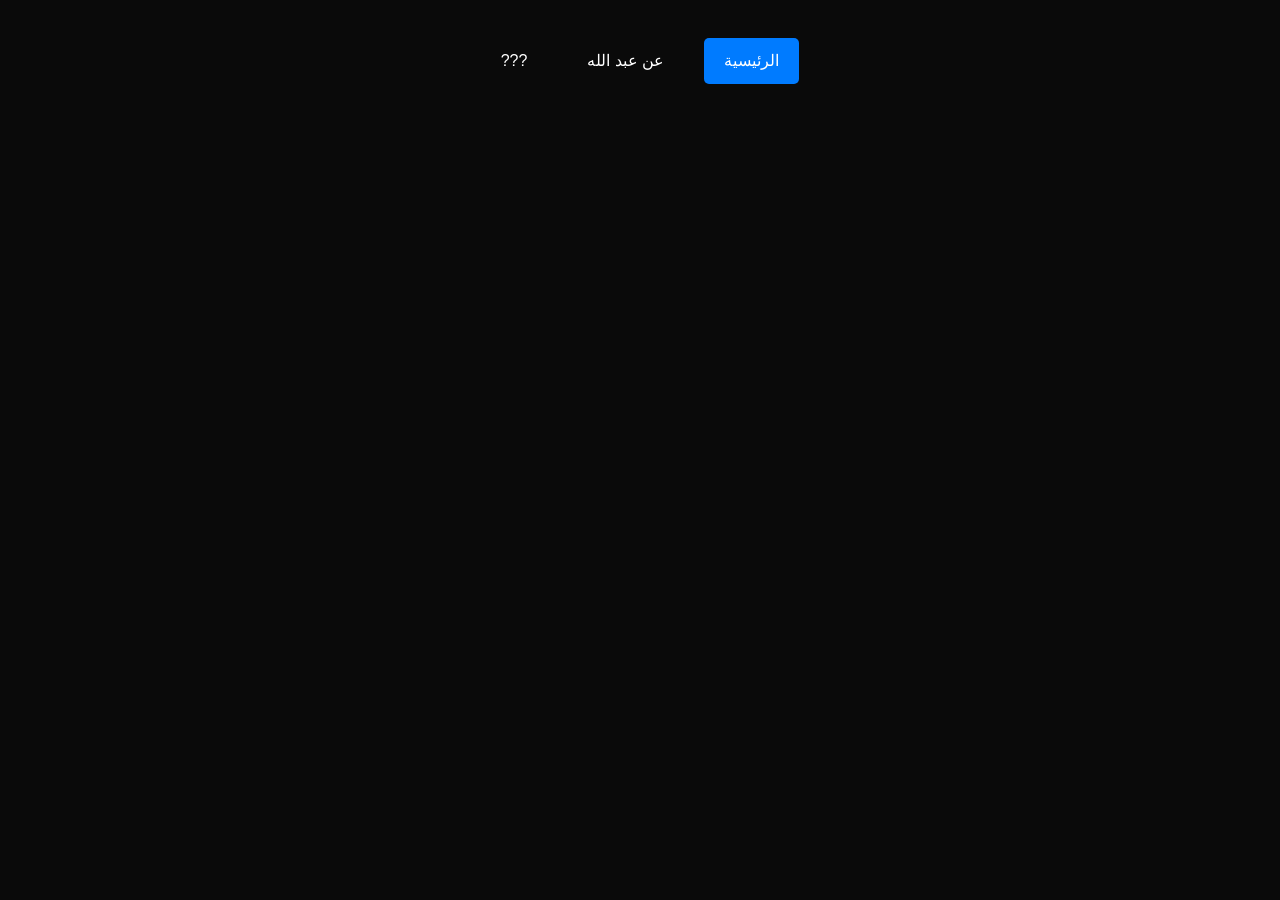
<file: index.html>
<!DOCTYPE html>
<html lang="ar" dir="rtl">
<head>
<title> Random </title>
<link rel="stylesheet" href="style.css"> 
<meta name="viewport" content="width=device-width, initial-scale=1.0">
</head>
<body id = "Home Page">
<nav class="navbar">
<a href="index.html" class="tab-button active">الرئيسية</a>
<a href="abdullah.html" class="tab-button">عن عبد الله</a>
<a href="Comingsoon.html" class="tab-button">???</a>
</nav>

</body>
</html>
</file>
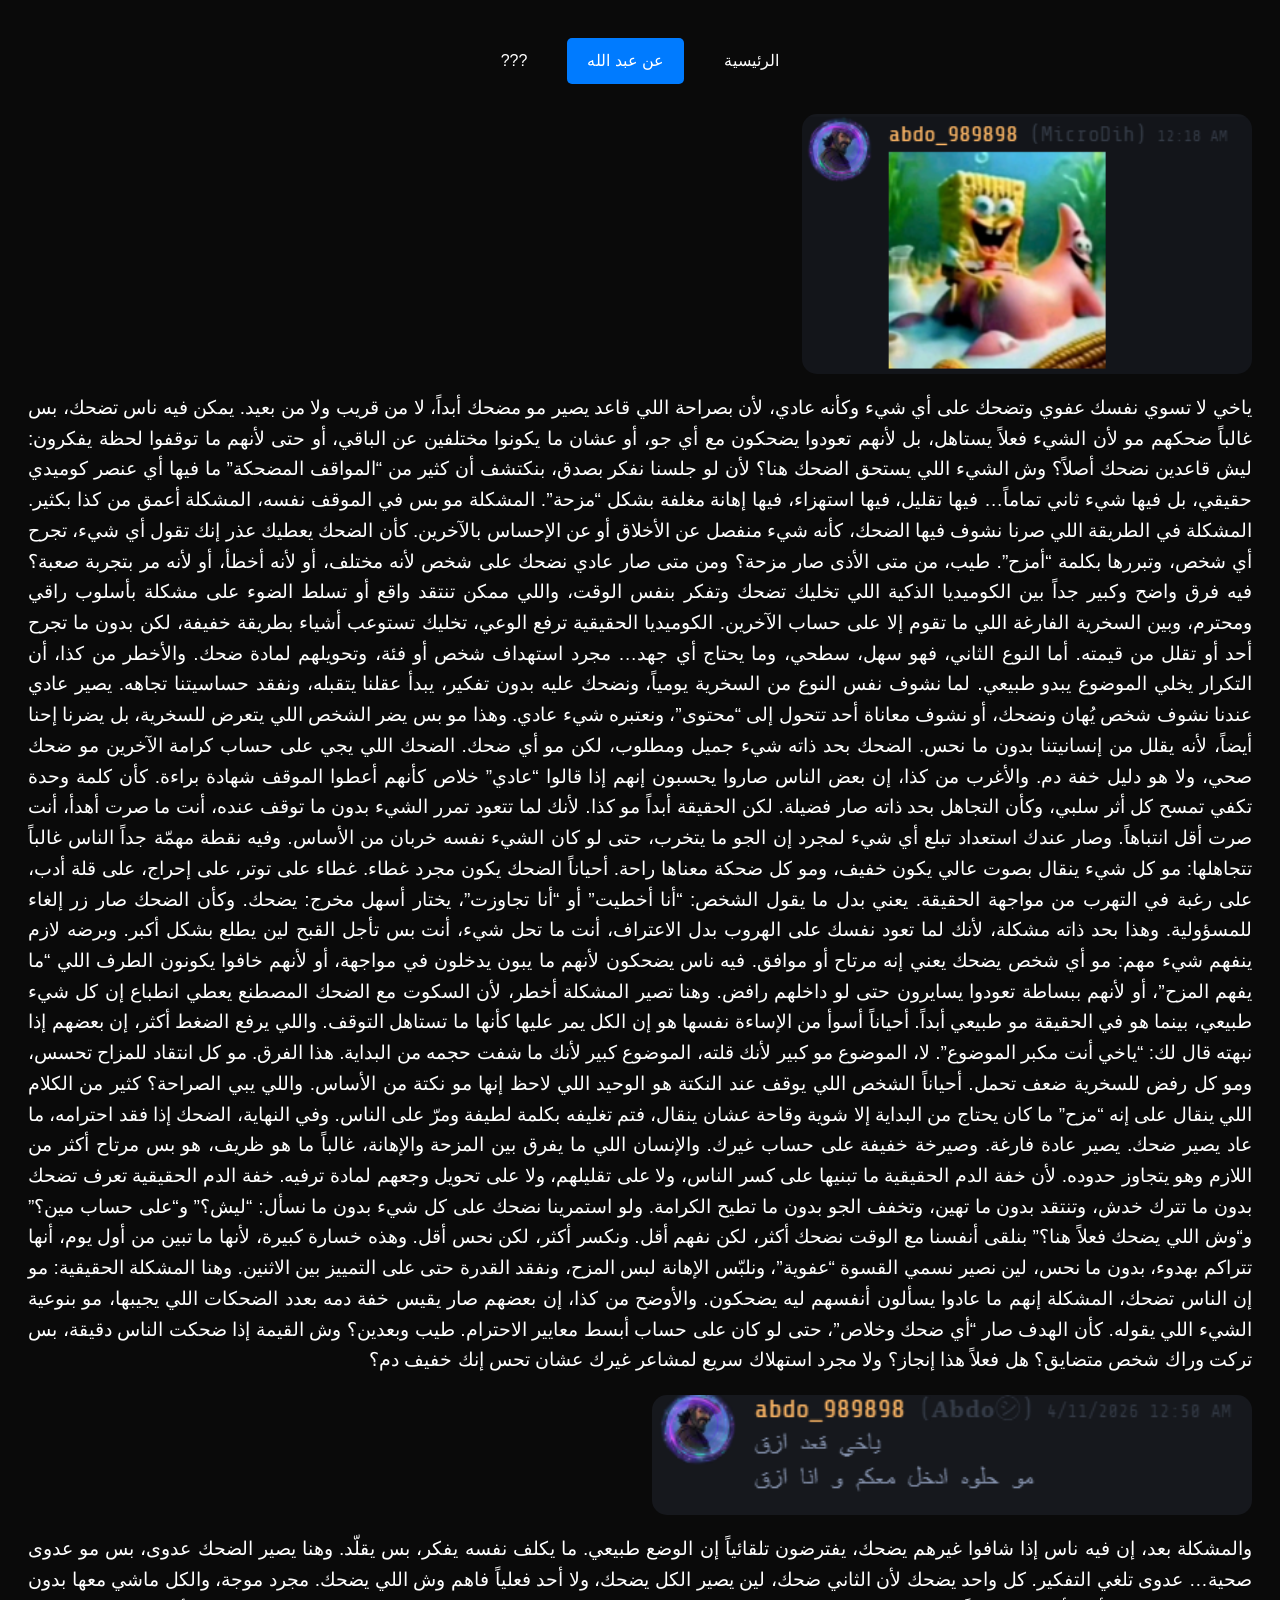
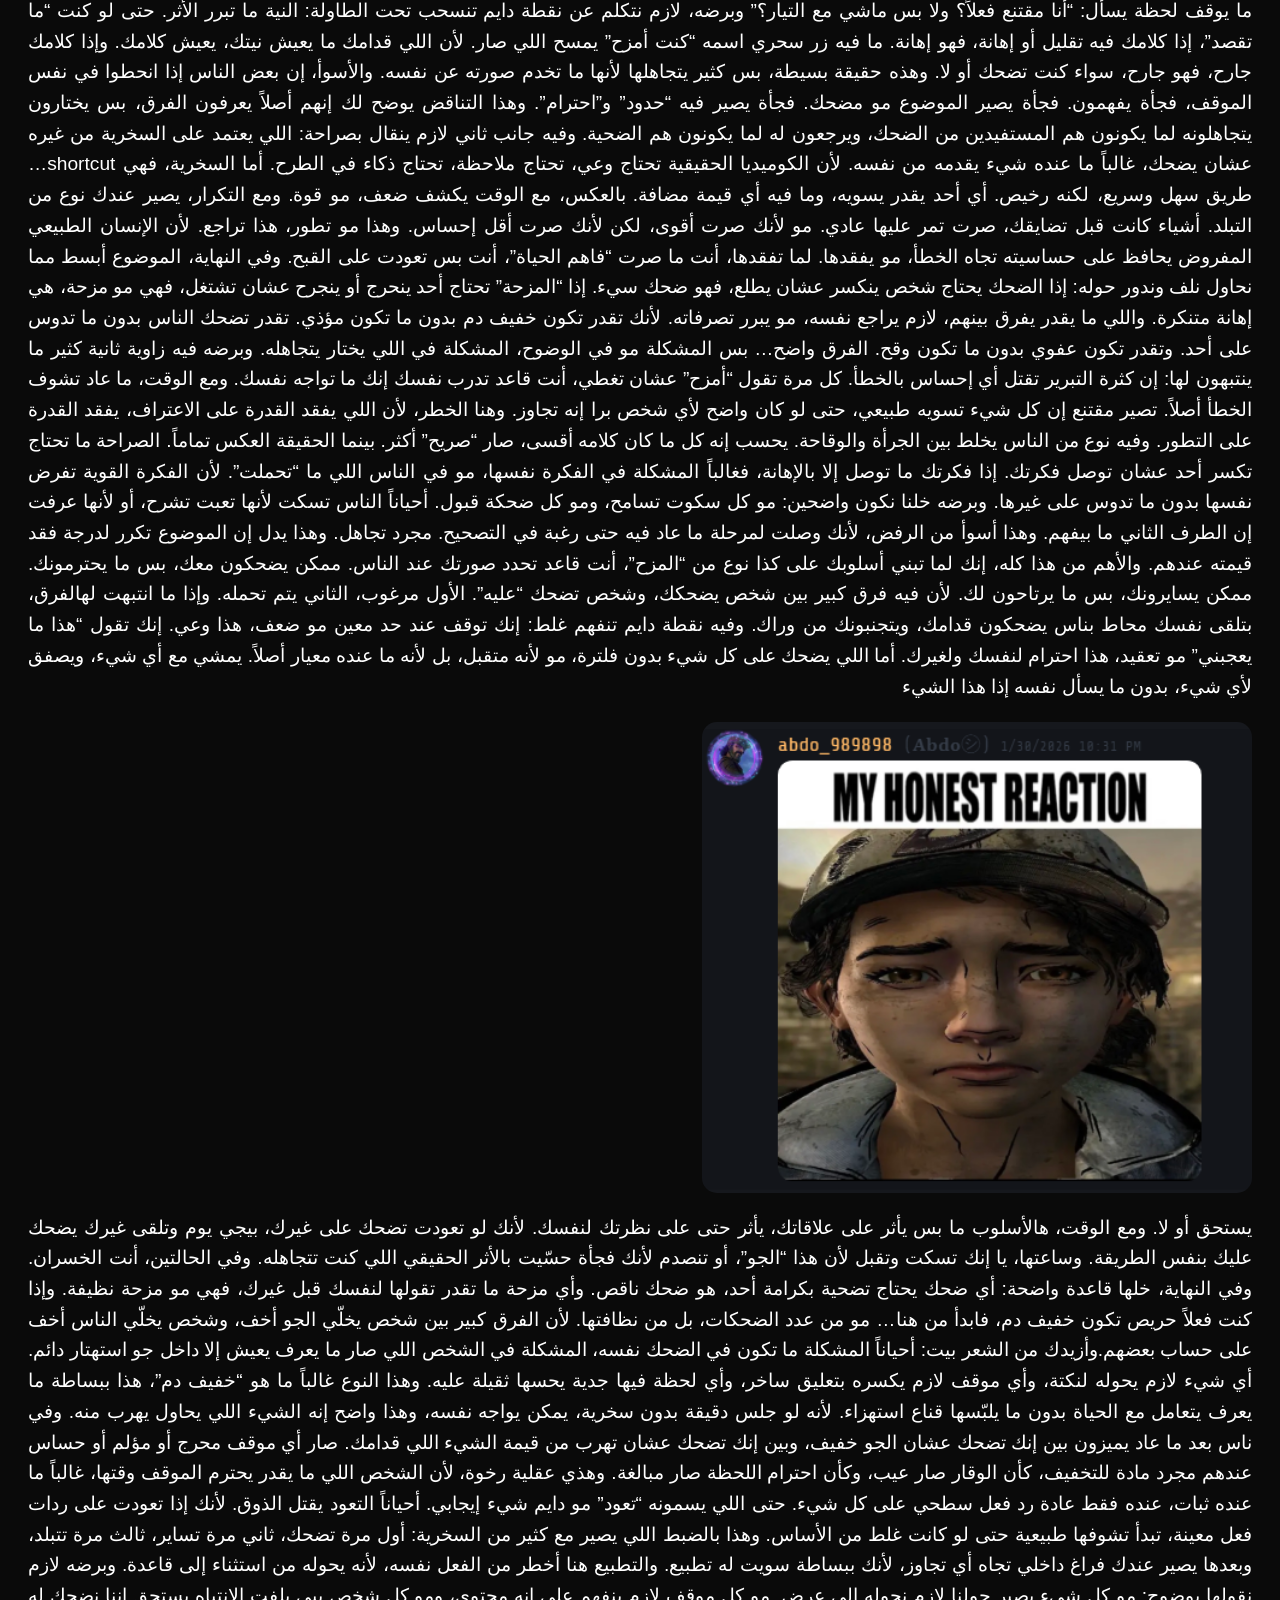
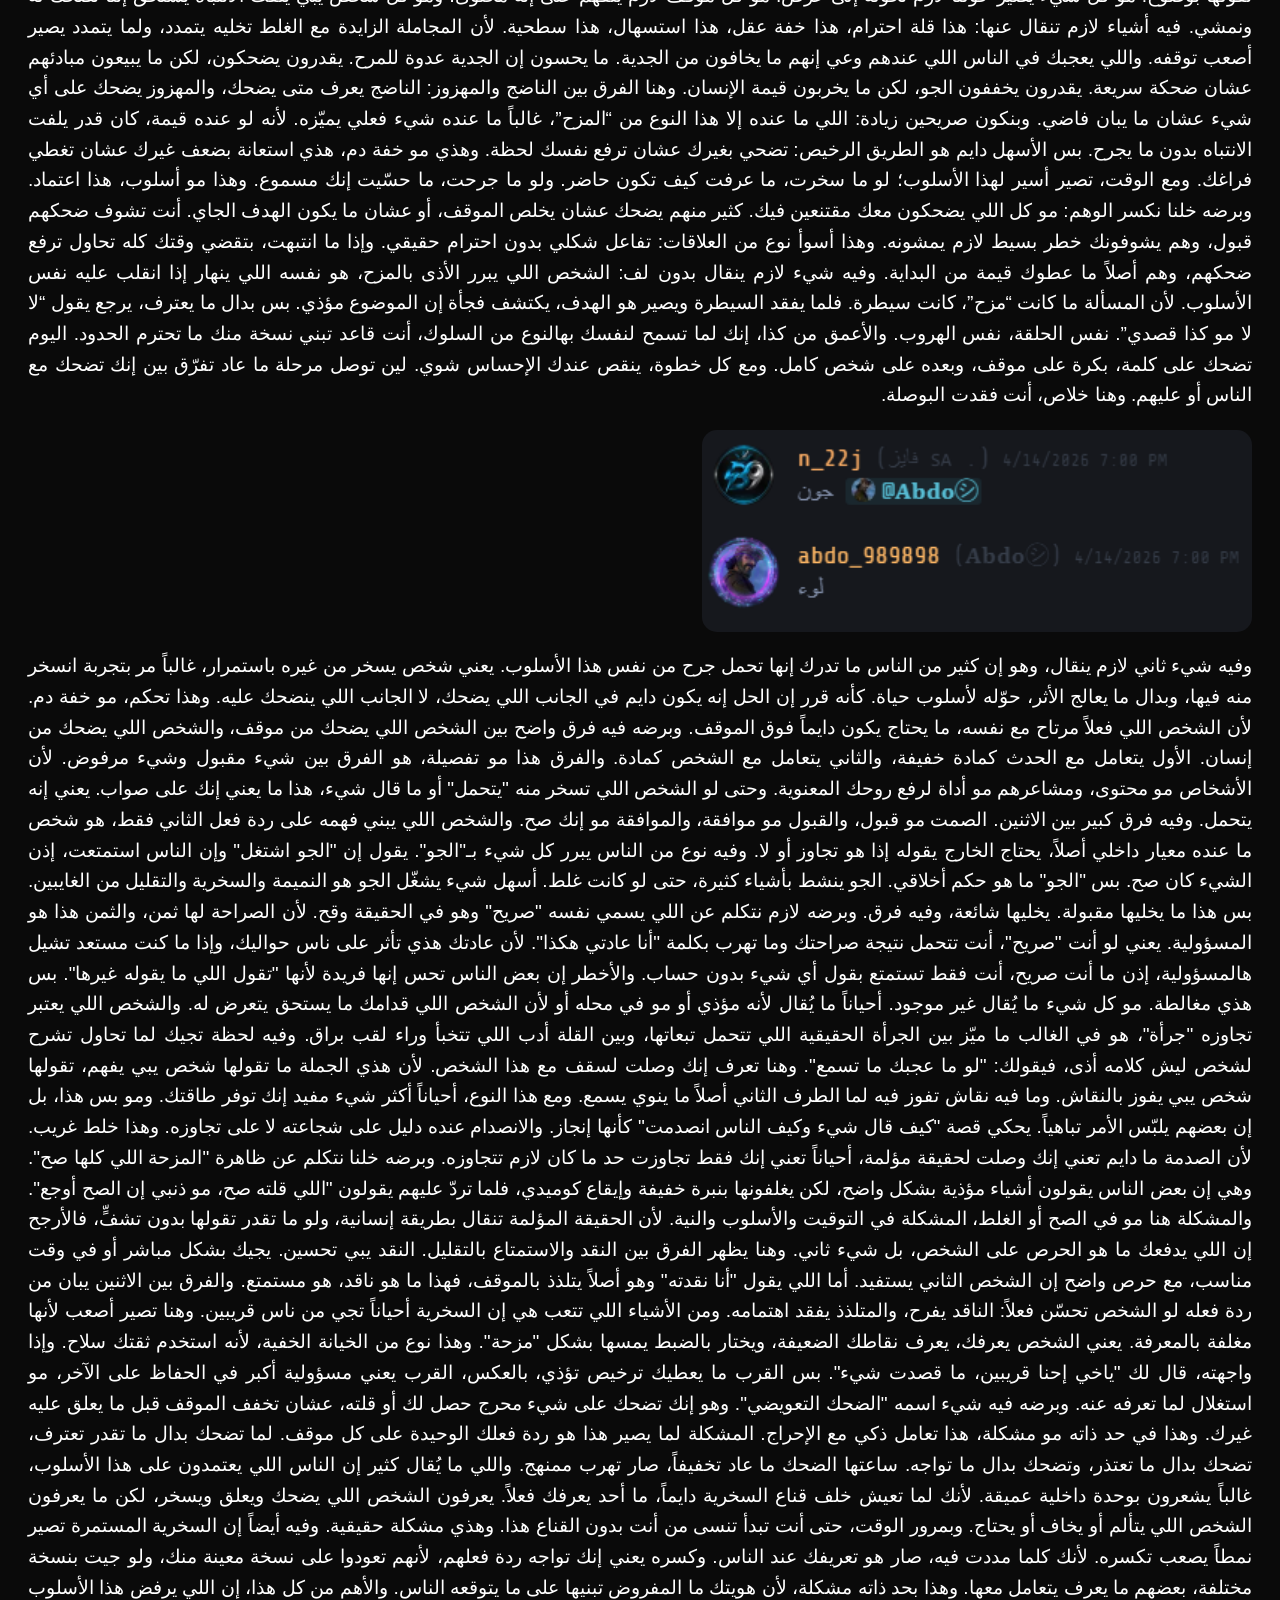
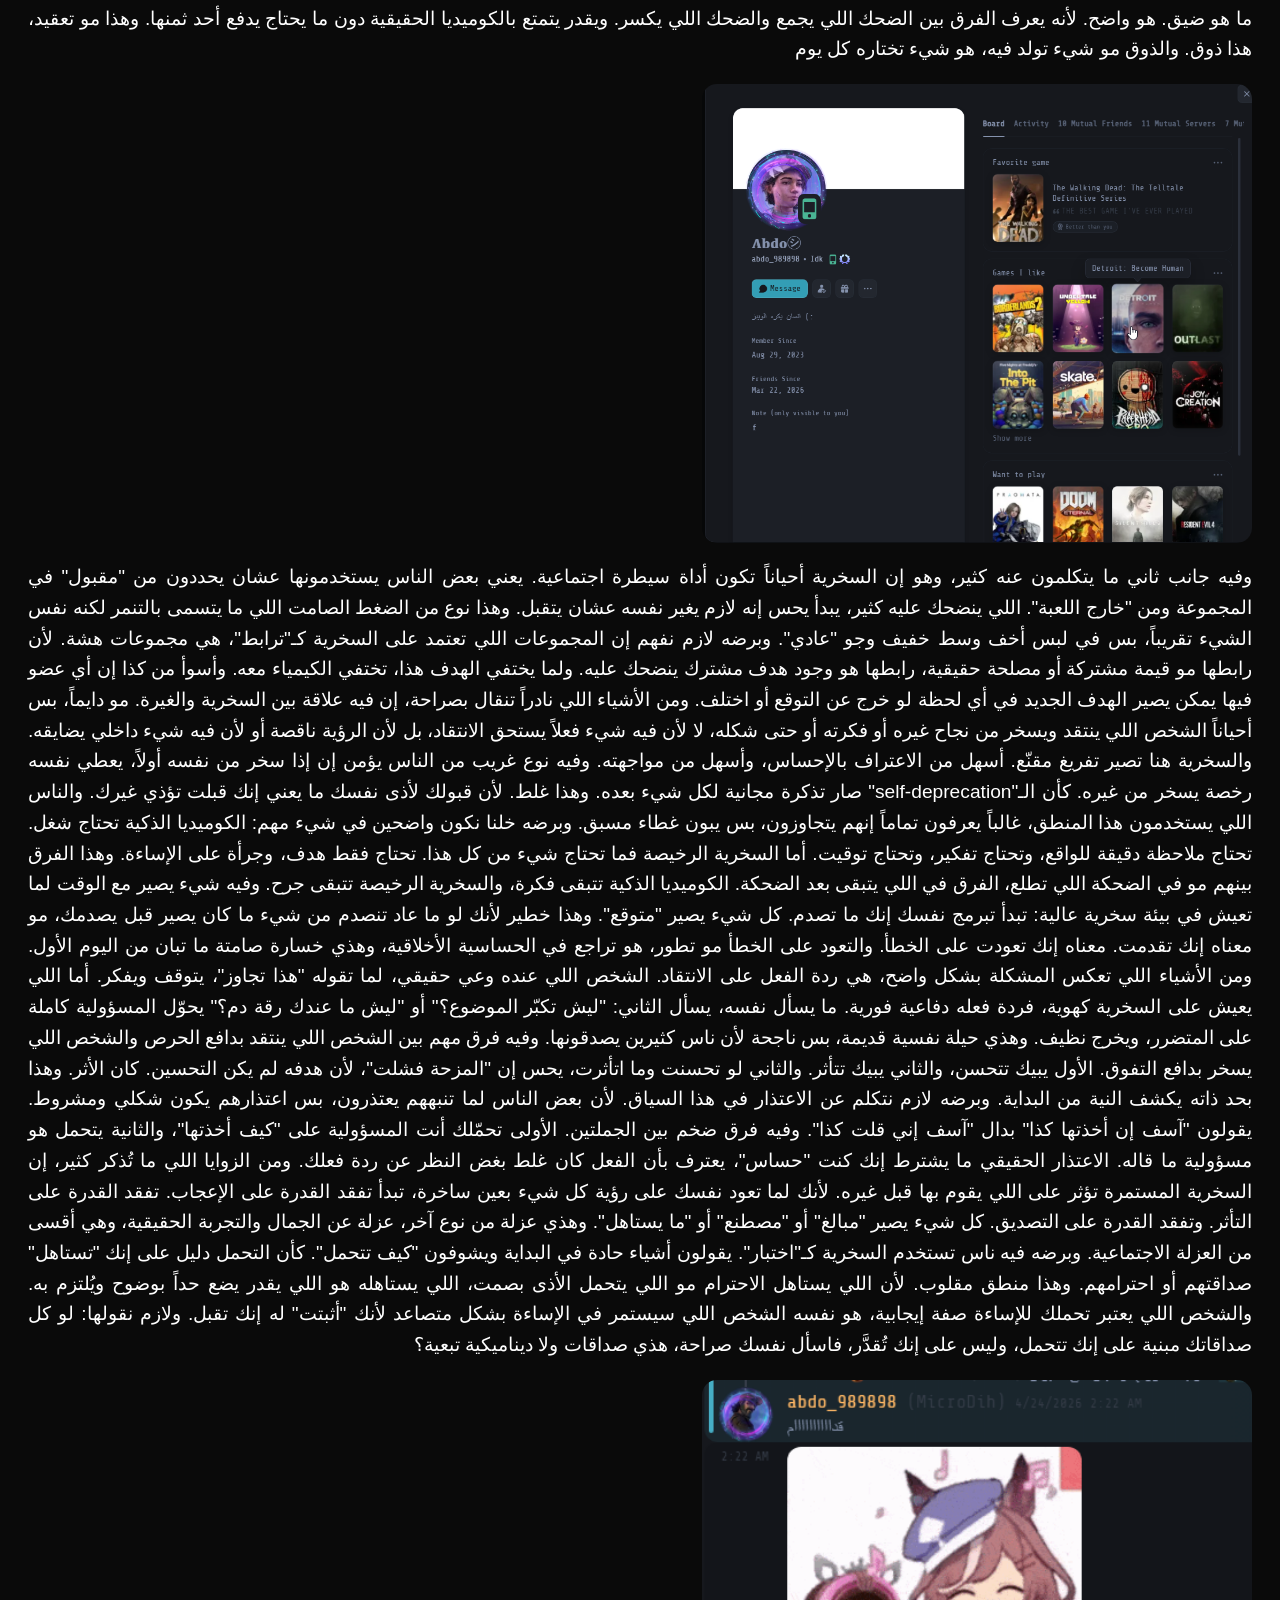
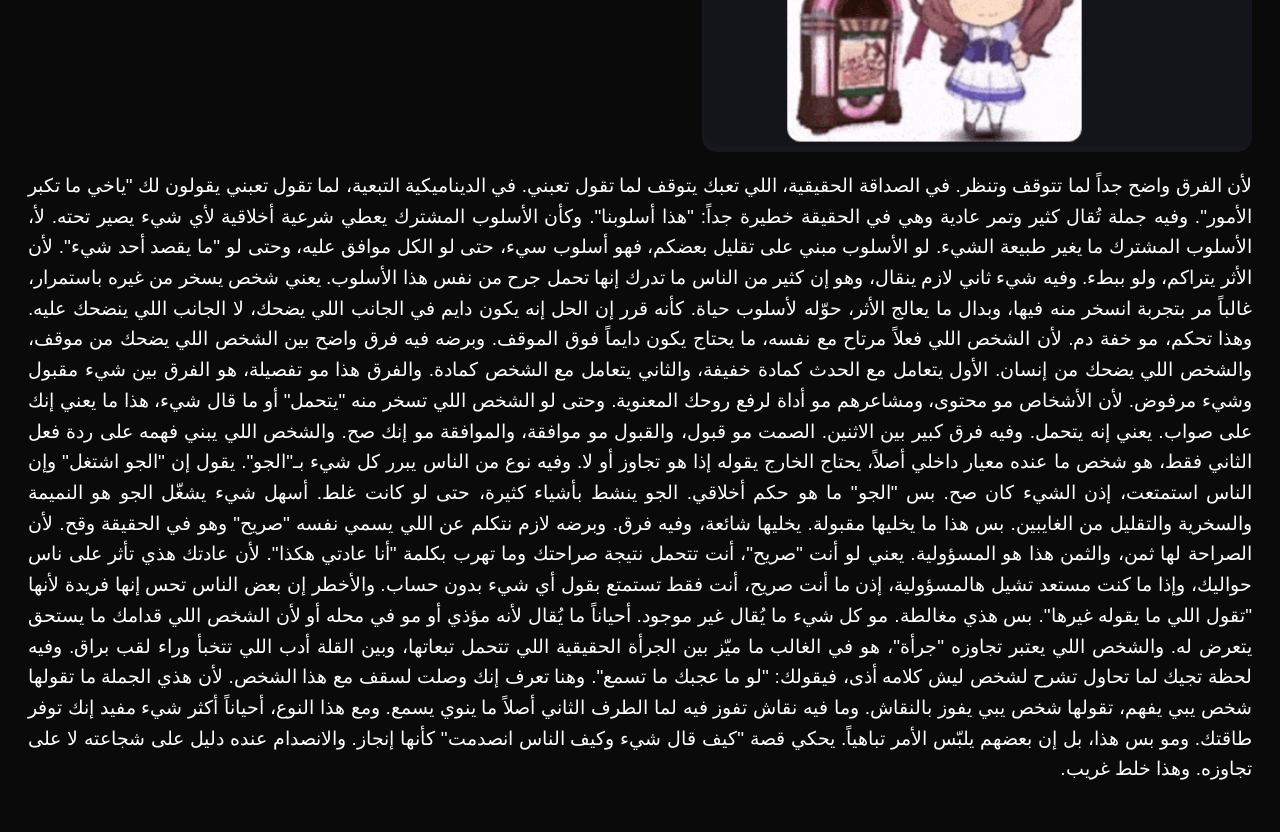
<file: abdullah.html>
<!DOCTYPE html>
<html lang="ar" dir="rtl">
<head>
<title> Abdullah </title>
<link rel="stylesheet" href="style.css"> 
<meta name="viewport" content="width=device-width, initial-scale=1.0">
</head>
<body id = "Abdullah Page">
    <nav class="navbar">
    <a href="index.html" class="tab-button">الرئيسية</a>
    <a href="abdullah.html" class="tab-button active">عن عبد الله</a>
    <a href="Comingsoon.html" class="tab-button">??? </a>
</nav>
<img src="assets/Idc what's this but it's abdullah.png" alt="idk man he's weird "
width="450">

<p>ياخي لا تسوي نفسك عفوي وتضحك على أي شيء وكأنه عادي، لأن بصراحة اللي قاعد يصير مو مضحك أبداً، لا من قريب ولا من بعيد. يمكن فيه ناس تضحك، بس غالباً ضحكهم مو لأن الشيء فعلاً يستاهل، بل لأنهم تعودوا يضحكون مع أي جو، أو عشان ما يكونوا مختلفين عن الباقي، أو حتى لأنهم ما توقفوا لحظة يفكرون: ليش قاعدين نضحك أصلاً؟ وش الشيء اللي يستحق الضحك هنا؟ لأن لو جلسنا نفكر بصدق، بنكتشف أن كثير من “المواقف المضحكة” ما فيها أي عنصر كوميدي حقيقي، بل فيها شيء ثاني تماماً… فيها تقليل، فيها استهزاء، فيها إهانة مغلفة بشكل “مزحة”.
المشكلة مو بس في الموقف نفسه، المشكلة أعمق من كذا بكثير. المشكلة في الطريقة اللي صرنا نشوف فيها الضحك، كأنه شيء منفصل عن الأخلاق أو عن الإحساس بالآخرين. كأن الضحك يعطيك عذر إنك تقول أي شيء، تجرح أي شخص، وتبررها بكلمة “أمزح”. طيب، من متى الأذى صار مزحة؟ ومن متى صار عادي نضحك على شخص لأنه مختلف، أو لأنه أخطأ، أو لأنه مر بتجربة صعبة؟
فيه فرق واضح وكبير جداً بين الكوميديا الذكية اللي تخليك تضحك وتفكر بنفس الوقت، واللي ممكن تنتقد واقع أو تسلط الضوء على مشكلة بأسلوب راقي ومحترم، وبين السخرية الفارغة اللي ما تقوم إلا على حساب الآخرين. الكوميديا الحقيقية ترفع الوعي، تخليك تستوعب أشياء بطريقة خفيفة، لكن بدون ما تجرح أحد أو تقلل من قيمته. أما النوع الثاني، فهو سهل، سطحي، وما يحتاج أي جهد… مجرد استهداف شخص أو فئة، وتحويلهم لمادة ضحك.
والأخطر من كذا، أن التكرار يخلي الموضوع يبدو طبيعي. لما نشوف نفس النوع من السخرية يومياً، ونضحك عليه بدون تفكير، يبدأ عقلنا يتقبله، ونفقد حساسيتنا تجاهه. يصير عادي عندنا نشوف شخص يُهان ونضحك، أو نشوف معاناة أحد تتحول إلى “محتوى”، ونعتبره شيء عادي. وهذا مو بس يضر الشخص اللي يتعرض للسخرية، بل يضرنا إحنا أيضاً، لأنه يقلل من إنسانيتنا بدون ما نحس.
الضحك بحد ذاته شيء جميل ومطلوب، لكن مو أي ضحك. الضحك اللي يجي على حساب كرامة الآخرين مو ضحك صحي، ولا هو دليل خفة دم. والأغرب من كذا، إن بعض الناس صاروا يحسبون إنهم إذا قالوا “عادي” خلاص كأنهم أعطوا الموقف شهادة براءة. كأن كلمة وحدة تكفي تمسح كل أثر سلبي، وكأن التجاهل بحد ذاته صار فضيلة. لكن الحقيقة أبداً مو كذا. لأنك لما تتعود تمرر الشيء بدون ما توقف عنده، أنت ما صرت أهدأ، أنت صرت أقل انتباهاً. وصار عندك استعداد تبلع أي شيء لمجرد إن الجو ما يتخرب، حتى لو كان الشيء نفسه خربان من الأساس.
وفيه نقطة مهمّة جداً الناس غالباً تتجاهلها: مو كل شيء ينقال بصوت عالي يكون خفيف، ومو كل ضحكة معناها راحة. أحياناً الضحك يكون مجرد غطاء. غطاء على توتر، على إحراج، على قلة أدب، على رغبة في التهرب من مواجهة الحقيقة. يعني بدل ما يقول الشخص: “أنا أخطيت” أو “أنا تجاوزت”، يختار أسهل مخرج: يضحك. وكأن الضحك صار زر إلغاء للمسؤولية. وهذا بحد ذاته مشكلة، لأنك لما تعود نفسك على الهروب بدل الاعتراف، أنت ما تحل شيء، أنت بس تأجل القبح لين يطلع بشكل أكبر.
وبرضه لازم ينفهم شيء مهم: مو أي شخص يضحك يعني إنه مرتاح أو موافق. فيه ناس يضحكون لأنهم ما يبون يدخلون في مواجهة، أو لأنهم خافوا يكونون الطرف اللي “ما يفهم المزح”، أو لأنهم ببساطة تعودوا يسايرون حتى لو داخلهم رافض. وهنا تصير المشكلة أخطر، لأن السكوت مع الضحك المصطنع يعطي انطباع إن كل شيء طبيعي، بينما هو في الحقيقة مو طبيعي أبداً. أحياناً أسوأ من الإساءة نفسها هو إن الكل يمر عليها كأنها ما تستاهل التوقف.
واللي يرفع الضغط أكثر، إن بعضهم إذا نبهته قال لك: “ياخي أنت مكبر الموضوع”. لا، الموضوع مو كبير لأنك قلته، الموضوع كبير لأنك ما شفت حجمه من البداية. هذا الفرق. مو كل انتقاد للمزاح تحسس، ومو كل رفض للسخرية ضعف تحمل. أحياناً الشخص اللي يوقف عند النكتة هو الوحيد اللي لاحظ إنها مو نكتة من الأساس. واللي يبي الصراحة؟ كثير من الكلام اللي ينقال على إنه “مزح” ما كان يحتاج من البداية إلا شوية وقاحة عشان ينقال، فتم تغليفه بكلمة لطيفة ومرّ على الناس.
وفي النهاية، الضحك إذا فقد احترامه، ما عاد يصير ضحك. يصير عادة فارغة. وصيرخة خفيفة على حساب غيرك. والإنسان اللي ما يفرق بين المزحة والإهانة، غالباً ما هو ظريف، هو بس مرتاح أكثر من اللازم وهو يتجاوز حدوده. لأن خفة الدم الحقيقية ما تبنيها على كسر الناس، ولا على تقليلهم، ولا على تحويل وجعهم لمادة ترفيه. خفة الدم الحقيقية تعرف تضحك بدون ما تترك خدش، وتنتقد بدون ما تهين، وتخفف الجو بدون ما تطيح الكرامة.
ولو استمرينا نضحك على كل شيء بدون ما نسأل: “ليش؟” و“على حساب مين؟” و“وش اللي يضحك فعلاً هنا؟” بنلقى أنفسنا مع الوقت نضحك أكثر، لكن نفهم أقل. ونكسر أكثر، لكن نحس أقل. وهذه خسارة كبيرة، لأنها ما تبين من أول يوم، أنها تتراكم بهدوء، بدون ما نحس، لين نصير نسمي القسوة “عفوية”، ونلبّس الإهانة لبس المزح، ونفقد القدرة حتى على التمييز بين الاثنين. وهنا المشكلة الحقيقية: مو إن الناس تضحك، المشكلة إنهم ما عادوا يسألون أنفسهم ليه يضحكون.
والأوضح من كذا، إن بعضهم صار يقيس خفة دمه بعدد الضحكات اللي يجيبها، مو بنوعية الشيء اللي يقوله. كأن الهدف صار “أي ضحك وخلاص”، حتى لو كان على حساب أبسط معايير الاحترام. طيب وبعدين؟ وش القيمة إذا ضحكت الناس دقيقة، بس تركت وراك شخص متضايق؟ هل فعلاً هذا إنجاز؟ ولا مجرد استهلاك سريع لمشاعر غيرك عشان تحس إنك خفيف دم؟</p>

<img src= "assets/Abdullah pooping.png" width="600">
<p> والمشكلة بعد، إن فيه ناس إذا شافوا غيرهم يضحك، يفترضون تلقائياً إن الوضع طبيعي. ما يكلف نفسه يفكر، بس يقلّد. وهنا يصير الضحك عدوى، بس مو عدوى صحية… عدوى تلغي التفكير. كل واحد يضحك لأن الثاني ضحك، لين يصير الكل يضحك، ولا أحد فعلياً فاهم وش اللي يضحك. مجرد موجة، والكل ماشي معها بدون ما يوقف لحظة يسأل: “أنا مقتنع فعلاً؟ ولا بس ماشي مع التيار؟”
وبرضه، لازم نتكلم عن نقطة دايم تنسحب تحت الطاولة: النية ما تبرر الأثر. حتى لو كنت “ما تقصد”، إذا كلامك فيه تقليل أو إهانة، فهو إهانة. ما فيه زر سحري اسمه “كنت أمزح” يمسح اللي صار. لأن اللي قدامك ما يعيش نيتك، يعيش كلامك. وإذا كلامك جارح، فهو جارح، سواء كنت تضحك أو لا. وهذه حقيقة بسيطة، بس كثير يتجاهلها لأنها ما تخدم صورته عن نفسه.
والأسوأ، إن بعض الناس إذا انحطوا في نفس الموقف، فجأة يفهمون. فجأة يصير الموضوع مو مضحك. فجأة يصير فيه “حدود” و”احترام”. وهذا التناقض يوضح لك إنهم أصلاً يعرفون الفرق، بس يختارون يتجاهلونه لما يكونون هم المستفيدين من الضحك، ويرجعون له لما يكونون هم الضحية.
وفيه جانب ثاني لازم ينقال بصراحة: اللي يعتمد على السخرية من غيره عشان يضحك، غالباً ما عنده شيء يقدمه من نفسه. لأن الكوميديا الحقيقية تحتاج وعي، تحتاج ملاحظة، تحتاج ذكاء في الطرح. أما السخرية، فهي shortcut… طريق سهل وسريع، لكنه رخيص. أي أحد يقدر يسويه، وما فيه أي قيمة مضافة. بالعكس، مع الوقت يكشف ضعف، مو قوة.
ومع التكرار، يصير عندك نوع من التبلد. أشياء كانت قبل تضايقك، صرت تمر عليها عادي. مو لأنك صرت أقوى، لكن لأنك صرت أقل إحساس. وهذا مو تطور، هذا تراجع. لأن الإنسان الطبيعي المفروض يحافظ على حساسيته تجاه الخطأ، مو يفقدها. لما تفقدها، أنت ما صرت “فاهم الحياة”، أنت بس تعودت على القبح.
وفي النهاية، الموضوع أبسط مما نحاول نلف وندور حوله: إذا الضحك يحتاج شخص ينكسر عشان يطلع، فهو ضحك سيء. إذا “المزحة” تحتاج أحد ينحرج أو ينجرح عشان تشتغل، فهي مو مزحة، هي إهانة متنكرة. واللي ما يقدر يفرق بينهم، لازم يراجع نفسه، مو يبرر تصرفاته.
لأنك تقدر تكون خفيف دم بدون ما تكون مؤذي. تقدر تضحك الناس بدون ما تدوس على أحد. وتقدر تكون عفوي بدون ما تكون وقح. الفرق واضح… بس المشكلة مو في الوضوح، المشكلة في اللي يختار يتجاهله.
وبرضه فيه زاوية ثانية كثير ما ينتبهون لها: إن كثرة التبرير تقتل أي إحساس بالخطأ. كل مرة تقول “أمزح” عشان تغطي، أنت قاعد تدرب نفسك إنك ما تواجه نفسك. ومع الوقت، ما عاد تشوف الخطأ أصلاً. تصير مقتنع إن كل شيء تسويه طبيعي، حتى لو كان واضح لأي شخص برا إنه تجاوز. وهنا الخطر، لأن اللي يفقد القدرة على الاعتراف، يفقد القدرة على التطور.
وفيه نوع من الناس يخلط بين الجرأة والوقاحة. يحسب إنه كل ما كان كلامه أقسى، صار “صريح” أكثر. بينما الحقيقة العكس تماماً. الصراحة ما تحتاج تكسر أحد عشان توصل فكرتك. إذا فكرتك ما توصل إلا بالإهانة، فغالباً المشكلة في الفكرة نفسها، مو في الناس اللي ما “تحملت”. لأن الفكرة القوية تفرض نفسها بدون ما تدوس على غيرها. وبرضه خلنا نكون واضحين: مو كل سكوت تسامح، ومو كل ضحكة قبول. أحياناً الناس تسكت لأنها تعبت تشرح، أو لأنها عرفت إن الطرف الثاني ما بيفهم. وهذا أسوأ من الرفض، لأنك وصلت لمرحلة ما عاد فيه حتى رغبة في التصحيح. مجرد تجاهل. وهذا يدل إن الموضوع تكرر لدرجة فقد قيمته عندهم.
والأهم من هذا كله، إنك لما تبني أسلوبك على كذا نوع من “المزح”، أنت قاعد تحدد صورتك عند الناس. ممكن يضحكون معك، بس ما يحترمونك. ممكن يسايرونك، بس ما يرتاحون لك. لأن فيه فرق كبير بين شخص يضحكك، وشخص تضحك “عليه”. الأول مرغوب، الثاني يتم تحمله. وإذا ما انتبهت لهالفرق، بتلقى نفسك محاط بناس يضحكون قدامك، ويتجنبونك من وراك.
وفيه نقطة دايم تنفهم غلط: إنك توقف عند حد معين مو ضعف، هذا وعي. إنك تقول “هذا ما يعجبني” مو تعقيد، هذا احترام لنفسك ولغيرك. أما اللي يضحك على كل شيء بدون فلترة، مو لأنه متقبل، بل لأنه ما عنده معيار أصلاً. يمشي مع أي شيء، ويصفق لأي شيء، بدون ما يسأل نفسه إذا هذا الشيء 
</p>

<img src="assets/TWD Abdullah.png" width="550">

<p> يستحق أو لا.
ومع الوقت، هالأسلوب ما بس يأثر على علاقاتك، يأثر حتى على نظرتك لنفسك. لأنك لو تعودت تضحك على غيرك، بيجي يوم وتلقى غيرك يضحك عليك بنفس الطريقة. وساعتها، يا إنك تسكت وتقبل لأن هذا “الجو”، أو تنصدم لأنك فجأة حسّيت بالأثر الحقيقي اللي كنت تتجاهله. وفي الحالتين، أنت الخسران.
وفي النهاية، خلها قاعدة واضحة: أي ضحك يحتاج تضحية بكرامة أحد، هو ضحك ناقص. وأي مزحة ما تقدر تقولها لنفسك قبل غيرك، فهي مو مزحة نظيفة. وإذا كنت فعلاً حريص تكون خفيف دم، فابدأ من هنا… مو من عدد الضحكات، بل من نظافتها. لأن الفرق كبير بين شخص يخلّي الجو أخف، وشخص يخلّي الناس أخف على حساب بعضهم.وأزيدك من الشعر بيت: أحياناً المشكلة ما تكون في الضحك نفسه، المشكلة في الشخص اللي صار ما يعرف يعيش إلا داخل جو استهتار دائم. أي شيء لازم يحوله لنكتة، وأي موقف لازم يكسره بتعليق ساخر، وأي لحظة فيها جدية يحسها ثقيلة عليه. وهذا النوع غالباً ما هو “خفيف دم”، هذا ببساطة ما يعرف يتعامل مع الحياة بدون ما يلبّسها قناع استهزاء. لأنه لو جلس دقيقة بدون سخرية، يمكن يواجه نفسه، وهذا واضح إنه الشيء اللي يحاول يهرب منه.
وفي ناس بعد ما عاد يميزون بين إنك تضحك عشان الجو خفيف، وبين إنك تضحك عشان تهرب من قيمة الشيء اللي قدامك. صار أي موقف محرج أو مؤلم أو حساس عندهم مجرد مادة للتخفيف، كأن الوقار صار عيب، وكأن احترام اللحظة صار مبالغة. وهذي عقلية رخوة، لأن الشخص اللي ما يقدر يحترم الموقف وقتها، غالباً ما عنده ثبات، عنده فقط عادة رد فعل سطحي على كل شيء.
حتى اللي يسمونه “تعود” مو دايم شيء إيجابي. أحياناً التعود يقتل الذوق. لأنك إذا تعودت على ردات فعل معينة، تبدأ تشوفها طبيعية حتى لو كانت غلط من الأساس. وهذا بالضبط اللي يصير مع كثير من السخرية: أول مرة تضحك، ثاني مرة تساير، ثالث مرة تتبلد، وبعدها يصير عندك فراغ داخلي تجاه أي تجاوز، لأنك ببساطة سويت له تطبيع. والتطبيع هنا أخطر من الفعل نفسه، لأنه يحوله من استثناء إلى قاعدة.
وبرضه لازم نقولها بوضوح: مو كل شيء يصير حولنا لازم نحوله إلى عرض. مو كل موقف لازم ينفهم على إنه محتوى، ومو كل شخص يبي يلفت الانتباه يستحق إننا نضحك له ونمشي. فيه أشياء لازم تنقال عنها: هذا قلة احترام، هذا خفة عقل، هذا استسهال، هذا سطحية. لأن المجاملة الزايدة مع الغلط تخليه يتمدد، ولما يتمدد يصير أصعب توقفه.
واللي يعجبك في الناس اللي عندهم وعي إنهم ما يخافون من الجدية. ما يحسون إن الجدية عدوة للمرح. يقدرون يضحكون، لكن ما يبيعون مبادئهم عشان ضحكة سريعة. يقدرون يخففون الجو، لكن ما يخربون قيمة الإنسان. وهنا الفرق بين الناضج والمهزوز: الناضج يعرف متى يضحك، والمهزوز يضحك على أي شيء عشان ما يبان فاضي. وبنكون صريحين زيادة: اللي ما عنده إلا هذا النوع من “المزح”، غالباً ما عنده شيء فعلي يميّزه. لأنه لو عنده قيمة، كان قدر يلفت الانتباه بدون ما يجرح. بس الأسهل دايم هو الطريق الرخيص: تضحي بغيرك عشان ترفع نفسك لحظة. وهذي مو خفة دم، هذي استعانة بضعف غيرك عشان تغطي فراغك. ومع الوقت، تصير أسير لهذا الأسلوب؛ لو ما سخرت، ما عرفت كيف تكون حاضر. ولو ما جرحت، ما حسّيت إنك مسموع. وهذا مو أسلوب، هذا اعتماد.
وبرضه خلنا نكسر الوهم: مو كل اللي يضحكون معك مقتنعين فيك. كثير منهم يضحك عشان يخلص الموقف، أو عشان ما يكون الهدف الجاي. أنت تشوف ضحكهم قبول، وهم يشوفونك خطر بسيط لازم يمشونه. وهذا أسوأ نوع من العلاقات: تفاعل شكلي بدون احترام حقيقي. وإذا ما انتبهت، بتقضي وقتك كله تحاول ترفع ضحكهم، وهم أصلاً ما عطوك قيمة من البداية.
وفيه شيء لازم ينقال بدون لف: الشخص اللي يبرر الأذى بالمزح، هو نفسه اللي ينهار إذا انقلب عليه نفس الأسلوب. لأن المسألة ما كانت “مزح”، كانت سيطرة. فلما يفقد السيطرة ويصير هو الهدف، يكتشف فجأة إن الموضوع مؤذي. بس بدال ما يعترف، يرجع يقول “لا لا مو كذا قصدي”. نفس الحلقة، نفس الهروب.
والأعمق من كذا، إنك لما تسمح لنفسك بهالنوع من السلوك، أنت قاعد تبني نسخة منك ما تحترم الحدود. اليوم تضحك على كلمة، بكرة على موقف، وبعده على شخص كامل. ومع كل خطوة، ينقص عندك الإحساس شوي. لين توصل مرحلة ما عاد تفرّق بين إنك تضحك مع الناس أو عليهم. وهنا خلاص، أنت فقدت البوصلة.
</p>

<img src="assets/Abdullah thinks he's funny.png" width="550">

<p>وفيه شيء ثاني لازم ينقال، وهو إن كثير من الناس ما تدرك إنها تحمل جرح من نفس هذا الأسلوب. يعني شخص يسخر من غيره باستمرار، غالباً مر بتجربة انسخر منه فيها، وبدال ما يعالج الأثر، حوّله لأسلوب حياة. كأنه قرر إن الحل إنه يكون دايم في الجانب اللي يضحك، لا الجانب اللي ينضحك عليه. وهذا تحكم، مو خفة دم. لأن الشخص اللي فعلاً مرتاح مع نفسه، ما يحتاج يكون دايماً فوق الموقف.
وبرضه فيه فرق واضح بين الشخص اللي يضحك من موقف، والشخص اللي يضحك من إنسان. الأول يتعامل مع الحدث كمادة خفيفة، والثاني يتعامل مع الشخص كمادة. والفرق هذا مو تفصيلة، هو الفرق بين شيء مقبول وشيء مرفوض. لأن الأشخاص مو محتوى، ومشاعرهم مو أداة لرفع روحك المعنوية.
وحتى لو الشخص اللي تسخر منه "يتحمل" أو ما قال شيء، هذا ما يعني إنك على صواب. يعني إنه يتحمل. وفيه فرق كبير بين الاثنين. الصمت مو قبول، والقبول مو موافقة، والموافقة مو إنك صح. والشخص اللي يبني فهمه على ردة فعل الثاني فقط، هو شخص ما عنده معيار داخلي أصلاً، يحتاج الخارج يقوله إذا هو تجاوز أو لا.
وفيه نوع من الناس يبرر كل شيء بـ"الجو". يقول إن "الجو اشتغل" وإن الناس استمتعت، إذن الشيء كان صح. بس "الجو" ما هو حكم أخلاقي. الجو ينشط بأشياء كثيرة، حتى لو كانت غلط. أسهل شيء يشغّل الجو هو النميمة والسخرية والتقليل من الغايبين. بس هذا ما يخليها مقبولة. يخليها شائعة، وفيه فرق.
وبرضه لازم نتكلم عن اللي يسمي نفسه "صريح" وهو في الحقيقة وقح. لأن الصراحة لها ثمن، والثمن هذا هو المسؤولية. يعني لو أنت "صريح"، أنت تتحمل نتيجة صراحتك وما تهرب بكلمة "أنا عادتي هكذا". لأن عادتك هذي تأثر على ناس حواليك، وإذا ما كنت مستعد تشيل هالمسؤولية، إذن ما أنت صريح، أنت فقط تستمتع بقول أي شيء بدون حساب.
والأخطر إن بعض الناس تحس إنها فريدة لأنها "تقول اللي ما يقوله غيرها". بس هذي مغالطة. مو كل شيء ما يُقال غير موجود. أحياناً ما يُقال لأنه مؤذي أو مو في محله أو لأن الشخص اللي قدامك ما يستحق يتعرض له. والشخص اللي يعتبر تجاوزه "جرأة"، هو في الغالب ما ميّز بين الجرأة الحقيقية اللي تتحمل تبعاتها، وبين القلة أدب اللي تتخبأ وراء لقب براق.
وفيه لحظة تجيك لما تحاول تشرح لشخص ليش كلامه أذى، فيقولك: "لو ما عجبك ما تسمع". وهنا تعرف إنك وصلت لسقف مع هذا الشخص. لأن هذي الجملة ما تقولها شخص يبي يفهم، تقولها شخص يبي يفوز بالنقاش. وما فيه نقاش تفوز فيه لما الطرف الثاني أصلاً ما ينوي يسمع. ومع هذا النوع، أحياناً أكثر شيء مفيد إنك توفر طاقتك.
ومو بس هذا، بل إن بعضهم يلبّس الأمر تباهياً. يحكي قصة "كيف قال شيء وكيف الناس انصدمت" كأنها إنجاز. والانصدام عنده دليل على شجاعته لا على تجاوزه. وهذا خلط غريب. لأن الصدمة ما دايم تعني إنك وصلت لحقيقة مؤلمة، أحياناً تعني إنك فقط تجاوزت حد ما كان لازم تتجاوزه.
وبرضه خلنا نتكلم عن ظاهرة "المزحة اللي كلها صح". وهي إن بعض الناس يقولون أشياء مؤذية بشكل واضح، لكن يغلفونها بنبرة خفيفة وإيقاع كوميدي، فلما تردّ عليهم يقولون "اللي قلته صح، مو ذنبي إن الصح أوجع". والمشكلة هنا مو في الصح أو الغلط، المشكلة في التوقيت والأسلوب والنية. لأن الحقيقة المؤلمة تنقال بطريقة إنسانية، ولو ما تقدر تقولها بدون تشفٍّ، فالأرجح إن اللي يدفعك ما هو الحرص على الشخص، بل شيء ثاني.
وهنا يظهر الفرق بين النقد والاستمتاع بالتقليل. النقد يبي تحسين. يجيك بشكل مباشر أو في وقت مناسب، مع حرص واضح إن الشخص الثاني يستفيد. أما اللي يقول "أنا نقدته" وهو أصلاً يتلذذ بالموقف، فهذا ما هو ناقد، هو مستمتع. والفرق بين الاثنين يبان من ردة فعله لو الشخص تحسّن فعلاً: الناقد يفرح، والمتلذذ يفقد اهتمامه.
ومن الأشياء اللي تتعب هي إن السخرية أحياناً تجي من ناس قريبين. وهنا تصير أصعب لأنها مغلفة بالمعرفة. يعني الشخص يعرفك، يعرف نقاطك الضعيفة، ويختار بالضبط يمسها بشكل "مزحة". وهذا نوع من الخيانة الخفية، لأنه استخدم ثقتك سلاح. وإذا واجهته، قال لك "ياخي إحنا قريبين، ما قصدت شيء". بس القرب ما يعطيك ترخيص تؤذي، بالعكس، القرب يعني مسؤولية أكبر في الحفاظ على الآخر، مو استغلال لما تعرفه عنه. وبرضه فيه شيء اسمه "الضحك التعويضي". وهو إنك تضحك على شيء محرج حصل لك أو قلته، عشان تخفف الموقف قبل ما يعلق عليه غيرك. وهذا في حد ذاته مو مشكلة، هذا تعامل ذكي مع الإحراج. المشكلة لما يصير هذا هو ردة فعلك الوحيدة على كل موقف. لما تضحك بدال ما تقدر تعترف، تضحك بدال ما تعتذر، وتضحك بدال ما تواجه. ساعتها الضحك ما عاد تخفيفاً، صار تهرب ممنهج.
واللي ما يُقال كثير إن الناس اللي يعتمدون على هذا الأسلوب، غالباً يشعرون بوحدة داخلية عميقة. لأنك لما تعيش خلف قناع السخرية دايماً، ما أحد يعرفك فعلاً. يعرفون الشخص اللي يضحك ويعلق ويسخر، لكن ما يعرفون الشخص اللي يتألم أو يخاف أو يحتاج. وبمرور الوقت، حتى أنت تبدأ تنسى من أنت بدون القناع هذا. وهذي مشكلة حقيقية.
وفيه أيضاً إن السخرية المستمرة تصير نمطاً يصعب تكسره. لأنك كلما مددت فيه، صار هو تعريفك عند الناس. وكسره يعني إنك تواجه ردة فعلهم، لأنهم تعودوا على نسخة معينة منك، ولو جيت بنسخة مختلفة، بعضهم ما يعرف يتعامل معها. وهذا بحد ذاته مشكلة، لأن هويتك ما المفروض تبنيها على ما يتوقعه الناس.
والأهم من كل هذا، إن اللي يرفض هذا الأسلوب ما هو ضيق. هو واضح. لأنه يعرف الفرق بين الضحك اللي يجمع والضحك اللي يكسر. ويقدر يتمتع بالكوميديا الحقيقية دون ما يحتاج يدفع أحد ثمنها. وهذا مو تعقيد، هذا ذوق. والذوق مو شيء تولد فيه، هو شيء تختاره كل يوم
</p>

<img src="assets/Abdullah pfp.png" width="550">

<p>وفيه جانب ثاني ما يتكلمون عنه كثير، وهو إن السخرية أحياناً تكون أداة سيطرة اجتماعية. يعني بعض الناس يستخدمونها عشان يحددون من "مقبول" في المجموعة ومن "خارج اللعبة". اللي ينضحك عليه كثير، يبدأ يحس إنه لازم يغير نفسه عشان يتقبل. وهذا نوع من الضغط الصامت اللي ما يتسمى بالتنمر لكنه نفس الشيء تقريباً، بس في لبس أخف وسط خفيف وجو "عادي". وبرضه لازم نفهم إن المجموعات اللي تعتمد على السخرية كـ"ترابط"، هي مجموعات هشة. لأن رابطها مو قيمة مشتركة أو مصلحة حقيقية، رابطها هو وجود هدف مشترك ينضحك عليه. ولما يختفي الهدف هذا، تختفي الكيمياء معه. وأسوأ من كذا إن أي عضو فيها يمكن يصير الهدف الجديد في أي لحظة لو خرج عن التوقع أو اختلف. ومن الأشياء اللي نادراً تنقال بصراحة، إن فيه علاقة بين السخرية والغيرة. مو دايماً، بس أحياناً الشخص اللي ينتقد ويسخر من نجاح غيره أو فكرته أو حتى شكله، لا لأن فيه شيء فعلاً يستحق الانتقاد، بل لأن الرؤية ناقصة أو لأن فيه شيء داخلي يضايقه. والسخرية هنا تصير تفريغ مقنّع. أسهل من الاعتراف بالإحساس، وأسهل من مواجهته. وفيه نوع غريب من الناس يؤمن إن إذا سخر من نفسه أولاً، يعطي نفسه رخصة يسخر من غيره. كأن الـ"self-deprecation" صار تذكرة مجانية لكل شيء بعده. وهذا غلط. لأن قبولك لأذى نفسك ما يعني إنك قبلت تؤذي غيرك. والناس اللي يستخدمون هذا المنطق، غالباً يعرفون تماماً إنهم يتجاوزون، بس يبون غطاء مسبق. وبرضه خلنا نكون واضحين في شيء مهم: الكوميديا الذكية تحتاج شغل. تحتاج ملاحظة دقيقة للواقع، وتحتاج تفكير، وتحتاج توقيت. أما السخرية الرخيصة فما تحتاج شيء من كل هذا. تحتاج فقط هدف، وجرأة على الإساءة. وهذا الفرق بينهم مو في الضحكة اللي تطلع، الفرق في اللي يتبقى بعد الضحكة. الكوميديا الذكية تتبقى فكرة، والسخرية الرخيصة تتبقى جرح. وفيه شيء يصير مع الوقت لما تعيش في بيئة سخرية عالية: تبدأ تبرمج نفسك إنك ما تصدم. كل شيء يصير "متوقع". وهذا خطير لأنك لو ما عاد تنصدم من شيء ما كان يصير قبل يصدمك، مو معناه إنك تقدمت. معناه إنك تعودت على الخطأ. والتعود على الخطأ مو تطور، هو تراجع في الحساسية الأخلاقية، وهذي خسارة صامتة ما تبان من اليوم الأول. ومن الأشياء اللي تعكس المشكلة بشكل واضح، هي ردة الفعل على الانتقاد. الشخص اللي عنده وعي حقيقي، لما تقوله "هذا تجاوز"، يتوقف ويفكر. أما اللي يعيش على السخرية كهوية، فردة فعله دفاعية فورية. ما يسأل نفسه، يسأل الثاني: "ليش تكبّر الموضوع؟" أو "ليش ما عندك رقة دم؟" يحوّل المسؤولية كاملة على المتضرر، ويخرج نظيف. وهذي حيلة نفسية قديمة، بس ناجحة لأن ناس كثيرين يصدقونها. وفيه فرق مهم بين الشخص اللي ينتقد بدافع الحرص والشخص اللي يسخر بدافع التفوق. الأول يبيك تتحسن، والثاني يبيك تتأثر. والثاني لو تحسنت وما اتأثرت، يحس إن "المزحة فشلت"، لأن هدفه لم يكن التحسين. كان الأثر. وهذا بحد ذاته يكشف النية من البداية. وبرضه لازم نتكلم عن الاعتذار في هذا السياق. لأن بعض الناس لما تنبههم يعتذرون، بس اعتذارهم يكون شكلي ومشروط. يقولون "آسف إن أخذتها كذا" بدال "آسف إني قلت كذا". وفيه فرق ضخم بين الجملتين. الأولى تحمّلك أنت المسؤولية على "كيف أخذتها"، والثانية يتحمل هو مسؤولية ما قاله. الاعتذار الحقيقي ما يشترط إنك كنت "حساس"، يعترف بأن الفعل كان غلط بغض النظر عن ردة فعلك. ومن الزوايا اللي ما تُذكر كثير، إن السخرية المستمرة تؤثر على اللي يقوم بها قبل غيره. لأنك لما تعود نفسك على رؤية كل شيء بعين ساخرة، تبدأ تفقد القدرة على الإعجاب. تفقد القدرة على التأثر. وتفقد القدرة على التصديق. كل شيء يصير "مبالغ" أو "مصطنع" أو "ما يستاهل". وهذي عزلة من نوع آخر، عزلة عن الجمال والتجربة الحقيقية، وهي أقسى من العزلة الاجتماعية. وبرضه فيه ناس تستخدم السخرية كـ"اختبار". يقولون أشياء حادة في البداية ويشوفون "كيف تتحمل". كأن التحمل دليل على إنك "تستاهل" صداقتهم أو احترامهم. وهذا منطق مقلوب. لأن اللي يستاهل الاحترام مو اللي يتحمل الأذى بصمت، اللي يستاهله هو اللي يقدر يضع حداً بوضوح ويُلتزم به. والشخص اللي يعتبر تحملك للإساءة صفة إيجابية، هو نفسه الشخص اللي سيستمر في الإساءة بشكل متصاعد لأنك "أثبتت" له إنك تقبل. ولازم نقولها: لو كل صداقاتك مبنية على إنك تتحمل، وليس على إنك تُقدَّر، فاسأل نفسك صراحة، هذي صداقات ولا ديناميكية تبعية؟</p>
<img src="assets/Abdullaha trying to be cute while still have leghair.png" width="550">

<p>لأن الفرق واضح جداً لما تتوقف وتنظر. في الصداقة الحقيقية، اللي تعبك يتوقف لما تقول تعبني. في الديناميكية التبعية، لما تقول تعبني يقولون لك "ياخي ما تكبر الأمور". وفيه جملة تُقال كثير وتمر عادية وهي في الحقيقة خطيرة جداً: "هذا أسلوبنا". وكأن الأسلوب المشترك يعطي شرعية أخلاقية لأي شيء يصير تحته. لأ، الأسلوب المشترك ما يغير طبيعة الشيء. لو الأسلوب مبني على تقليل بعضكم، فهو أسلوب سيء، حتى لو الكل موافق عليه، وحتى لو "ما يقصد أحد شيء". لأن الأثر يتراكم، ولو ببطء. وفيه شيء ثاني لازم ينقال، وهو إن كثير من الناس ما تدرك إنها تحمل جرح من نفس هذا الأسلوب. يعني شخص يسخر من غيره باستمرار، غالباً مر بتجربة انسخر منه فيها، وبدال ما يعالج الأثر، حوّله لأسلوب حياة. كأنه قرر إن الحل إنه يكون دايم في الجانب اللي يضحك، لا الجانب اللي ينضحك عليه. وهذا تحكم، مو خفة دم. لأن الشخص اللي فعلاً مرتاح مع نفسه، ما يحتاج يكون دايماً فوق الموقف. وبرضه فيه فرق واضح بين الشخص اللي يضحك من موقف، والشخص اللي يضحك من إنسان. الأول يتعامل مع الحدث كمادة خفيفة، والثاني يتعامل مع الشخص كمادة. والفرق هذا مو تفصيلة، هو الفرق بين شيء مقبول وشيء مرفوض. لأن الأشخاص مو محتوى، ومشاعرهم مو أداة لرفع روحك المعنوية. وحتى لو الشخص اللي تسخر منه "يتحمل" أو ما قال شيء، هذا ما يعني إنك على صواب. يعني إنه يتحمل. وفيه فرق كبير بين الاثنين. الصمت مو قبول، والقبول مو موافقة، والموافقة مو إنك صح. والشخص اللي يبني فهمه على ردة فعل الثاني فقط، هو شخص ما عنده معيار داخلي أصلاً، يحتاج الخارج يقوله إذا هو تجاوز أو لا. وفيه نوع من الناس يبرر كل شيء بـ"الجو". يقول إن "الجو اشتغل" وإن الناس استمتعت، إذن الشيء كان صح. بس "الجو" ما هو حكم أخلاقي. الجو ينشط بأشياء كثيرة، حتى لو كانت غلط. أسهل شيء يشغّل الجو هو النميمة والسخرية والتقليل من الغايبين. بس هذا ما يخليها مقبولة. يخليها شائعة، وفيه فرق. وبرضه لازم نتكلم عن اللي يسمي نفسه "صريح" وهو في الحقيقة وقح. لأن الصراحة لها ثمن، والثمن هذا هو المسؤولية. يعني لو أنت "صريح"، أنت تتحمل نتيجة صراحتك وما تهرب بكلمة "أنا عادتي هكذا". لأن عادتك هذي تأثر على ناس حواليك، وإذا ما كنت مستعد تشيل هالمسؤولية، إذن ما أنت صريح، أنت فقط تستمتع بقول أي شيء بدون حساب. والأخطر إن بعض الناس تحس إنها فريدة لأنها "تقول اللي ما يقوله غيرها". بس هذي مغالطة. مو كل شيء ما يُقال غير موجود. أحياناً ما يُقال لأنه مؤذي أو مو في محله أو لأن الشخص اللي قدامك ما يستحق يتعرض له. والشخص اللي يعتبر تجاوزه "جرأة"، هو في الغالب ما ميّز بين الجرأة الحقيقية اللي تتحمل تبعاتها، وبين القلة أدب اللي تتخبأ وراء لقب براق. وفيه لحظة تجيك لما تحاول تشرح لشخص ليش كلامه أذى، فيقولك: "لو ما عجبك ما تسمع". وهنا تعرف إنك وصلت لسقف مع هذا الشخص. لأن هذي الجملة ما تقولها شخص يبي يفهم، تقولها شخص يبي يفوز بالنقاش. وما فيه نقاش تفوز فيه لما الطرف الثاني أصلاً ما ينوي يسمع. ومع هذا النوع، أحياناً أكثر شيء مفيد إنك توفر طاقتك. ومو بس هذا، بل إن بعضهم يلبّس الأمر تباهياً. يحكي قصة "كيف قال شيء وكيف الناس انصدمت" كأنها إنجاز. والانصدام عنده دليل على شجاعته لا على تجاوزه. وهذا خلط غريب.</p>
</body>
</html>
</file>
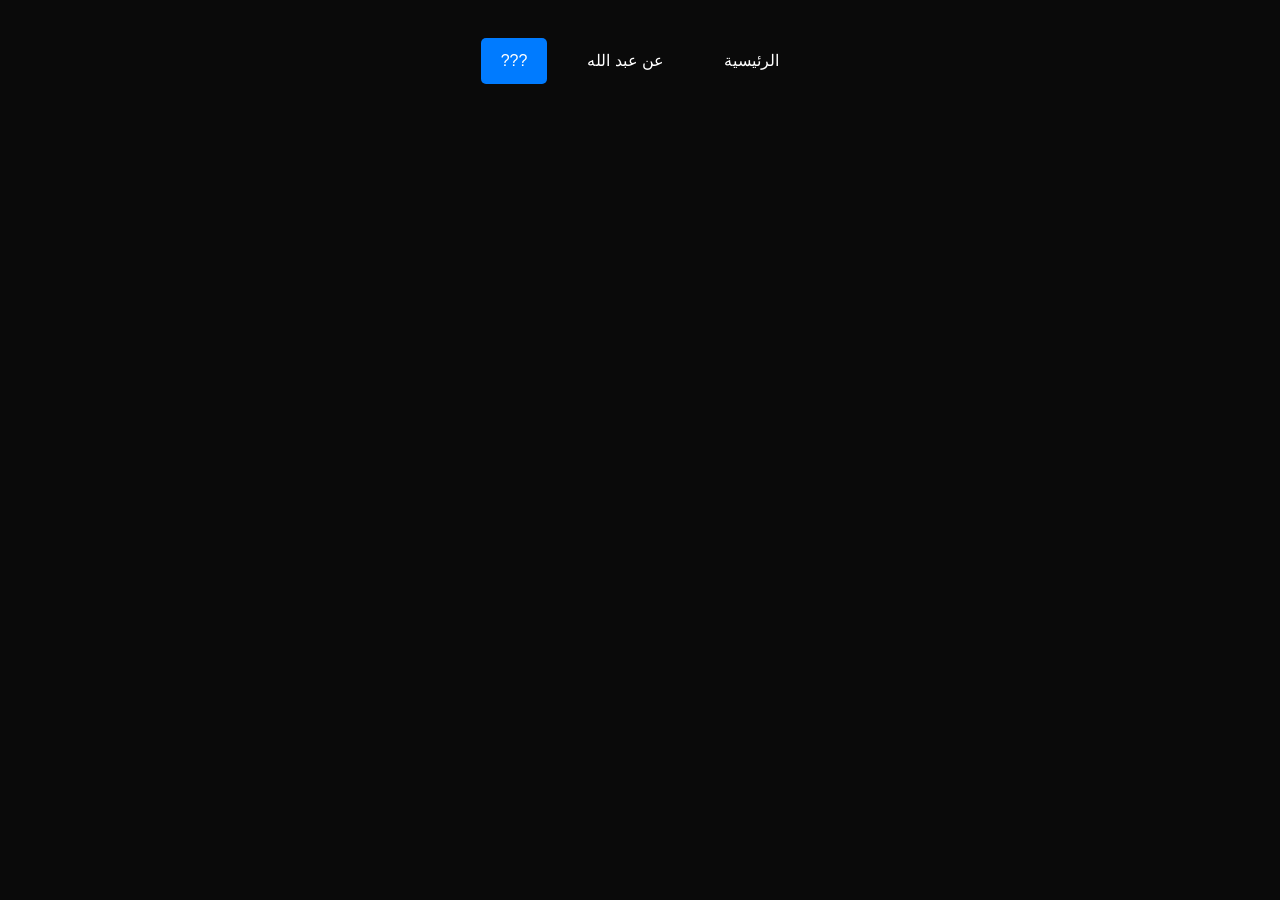
<file: Comingsoon.html>
<!DOCTYPE html>
<html lang="ar" dir="rtl">
<head>
<title> Random </title>
<link rel="stylesheet" href="style.css"> 
</head>
<body id= "??? Page">
<nav class="navbar">
    <a href="index.html" class="tab-button">الرئيسية</a>
    <a href="abdullah.html" class="tab-button">عن عبد الله</a>
    <a href="Comingsoon.html" class="tab-button active">???</a>
    </body>
</nav>
</html>
</file>
<file: style.css>
body{
    background-color: rgb(10, 10, 10);
    color: white;
    font-family: sans-serif; 
    padding: 20px;
    line-height: 1.6; 
}
p {
   color: white;
    font-size: 1.2rem; 
    text-align: justify; 
    max-width: 1500px;
    
}
img {
    display: block;
    max-width: 100%; 
    border-radius: 15px; 
}
.navbar {
    display: flex;
    justify-content: center;
    background-color: transparent;
    padding: 10px;
    border-radius: 10px;
    margin-bottom: 20px;
    gap: 10px;
}

.tab-button {
    color: white;
    text-decoration: none; 
    padding: 10px 20px;
    margin: 0 5px;
    border-radius: 5px;
    transition: 0.3s; 
}
.tab-button:hover {
    background-color: #111010; 

}
.tab-button.active {
    background-color: #007bff;
}
</file>
